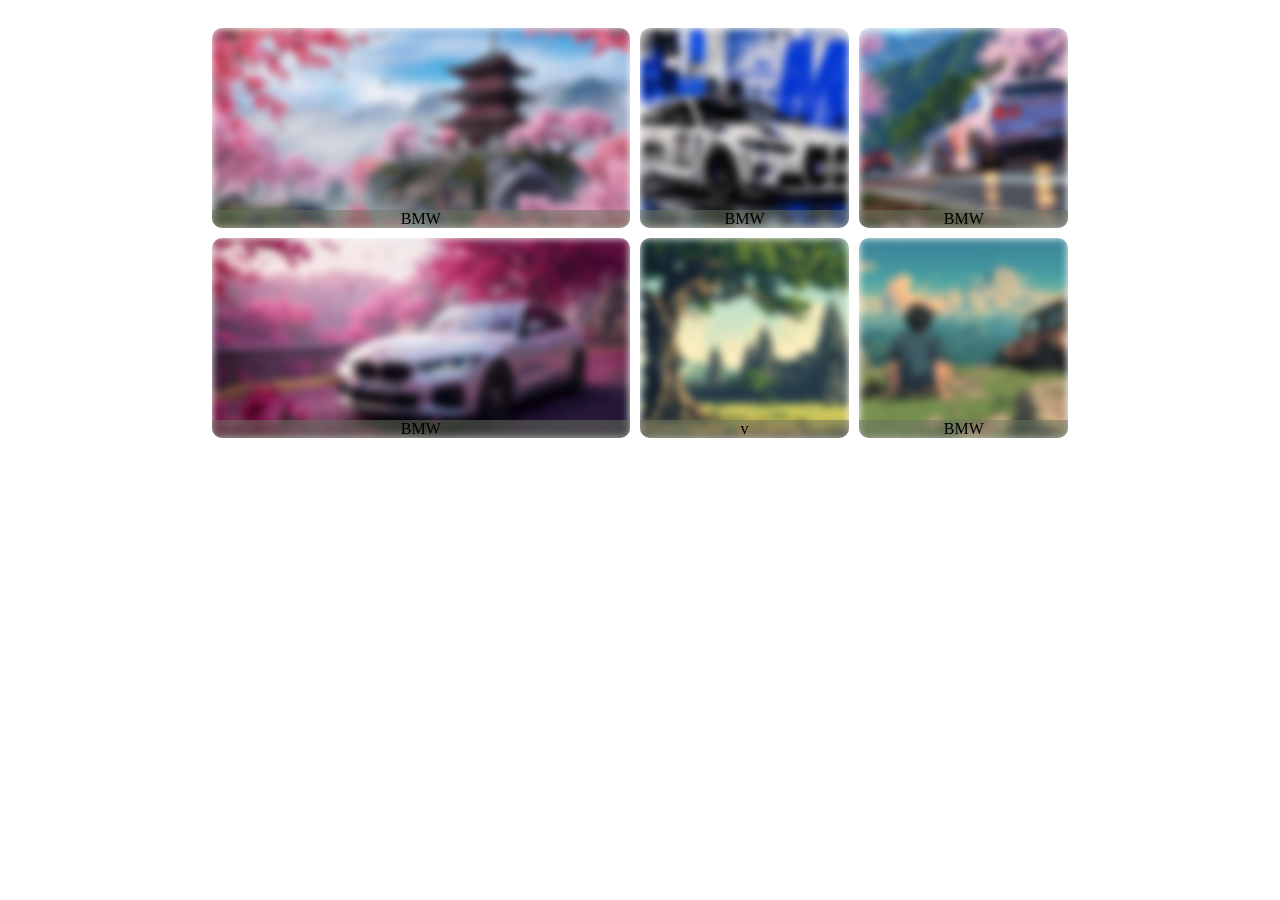
<file: index.html>
<!DOCTYPE html>
<html lang="en">
<head>
    <meta charset="UTF-8">
    <meta name="viewport" content="width=device-width, initial-scale=1.0">
    <title>Document</title>
    <link rel="stylesheet" href="./style.css">
</head>
<body>
    <div class="grid">
        <div class="box">
            <div class="img-wrap">
                <img src="./img/A serene temple amidst blooming cherry blossoms, capturing the essence of tranquility and nature's b by Sham _ Baskadia.jpg" alt="">
            </div>
            <div class="title">BMW</div>
        </div>
        <div class="box">
            <div class="img-wrap">
                <img src="./img/BMW M4 COMPETITION_.jpg" alt="">
            </div>
            <div class="title">BMW</div>
        </div>
        <div class="box">
            <div class="img-wrap">
                <img src="./img/download (1).jpg" alt="">
            </div>
            <div class="title">BMW</div>
        </div>
        <div class="box">
            <div class="img-wrap">
                <img src="./img/download (2).jpg" alt="">
            </div>
            <div class="title">BMW</div>
        </div>
        <div class="box">
            <div class="img-wrap">
                <img src="./img/download.jpg" alt="">
            </div>
            <div class="title">v</div>
        </div>
        <div class="box">
            <div class="img-wrap">
                <img src="./img/Mountain Gazer in Anime Style.jpg" alt="">
            </div>
            <div class="title">BMW</div>
        </div>
    </div>
</body>
</html>
</file>
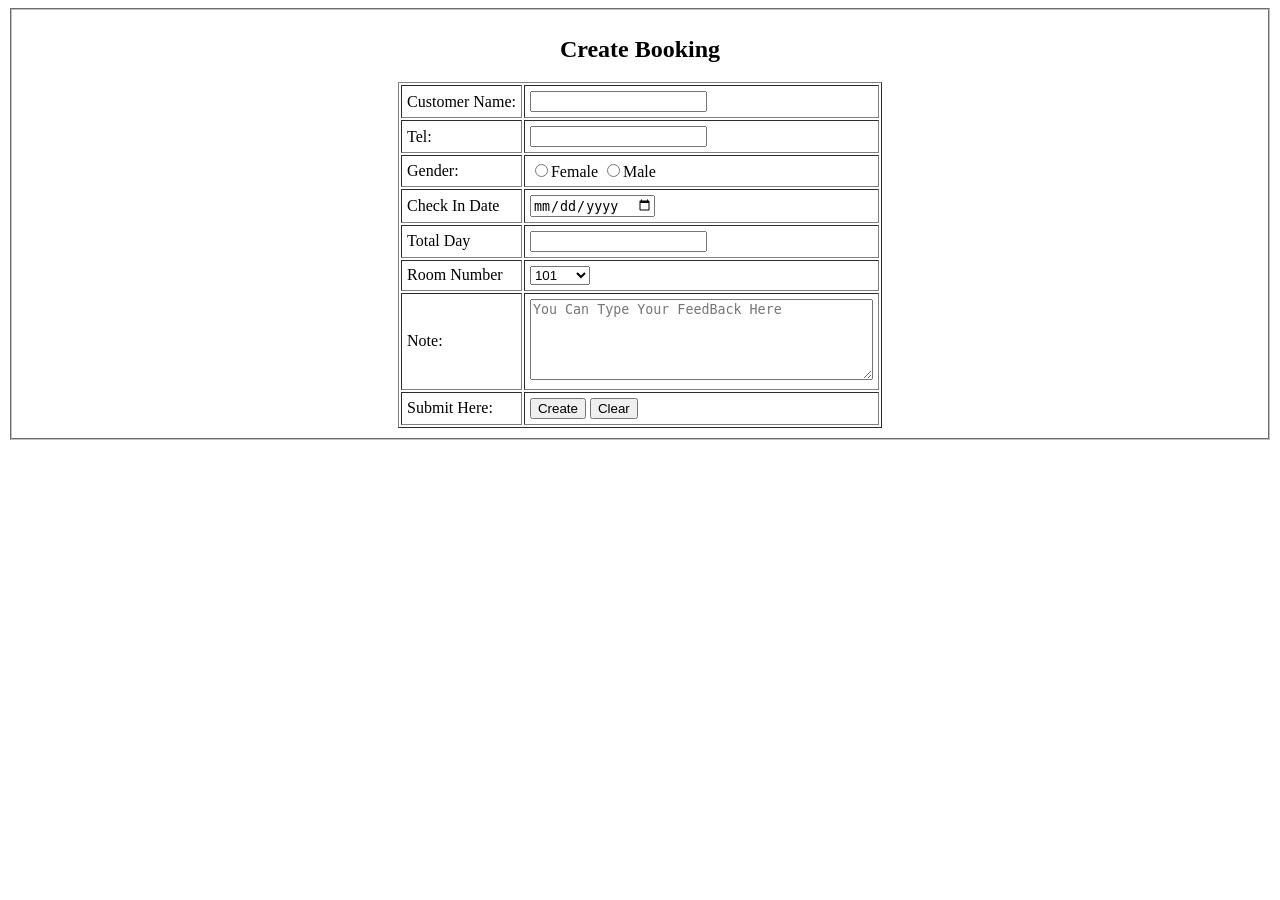
<file: booking.html>
<!DOCTYPE html>
<html lang="en">
<head>
    <meta charset="UTF-8">
    <meta name="viewport" content="width=device-width, initial-scale=1.0">
    <title>SX14</title>
</head>
<body>
    <form>
      <fieldset>
        <table align="center" border="1" cellpadding="5">
        <caption><h2>Create Booking</h2></caption>
        <tr>
            <td><label>Customer Name:</label></td>
            <td><input type="text" name="txtcusname"></td>
        </tr>
          <tr>
            <td><label>Tel:</label></td>
            <td> <input type="text" name="txtcusname"></td>
        </tr>
          <tr>
            <td><label>Gender:</label></td>
            <td><input type="radio" name="txtGender" value="Female">Female
            <input type="radio" name="txtGender" value="Male">Male</td>
        </tr>
           <tr>
      <td><label>Check In Date</label></td>
      <td><input type="date" name="dateCheckIn"></td>
    </tr>
    <tr>
      <td><label>Total Day</label></td>
      <td><input type="number" name="txtTotalDay"></td>
    </tr>
    <tr>
      <td><label>Room Number</label></td>
      <td><select name="Room" >
        <optgroup label="Single Room">
        <option>101</option>
        <option>102</option>
        <option>103</option>
        </optgroup>
        <optgroup label="Double Room">
        <option>105</option>
        <option>201</option>
        <option>202</option>
        </optgroup>
        <optgroup label="Family Room">
        <option>203</option>
        <option>205</option>
        </optgroup>
        <optgroup label="VIP Room">
        <option>206</option>
        <option>207</option>
        </optgroup>
      </select></td>
        </tr>
           <tr>
            <td><label>Note:</label></td>
            <td><textarea name="txtNote" rows="5" cols="40" placeholder="You Can Type Your FeedBack Here"></textarea></td>
        </tr>
         <tr>
            <td><label>Submit Here:</label></td>
            <td>
              <input type="submit" value="Create">
              <input type="reset" value="Clear">
            </td>
        </tr>

        </table>
        </fieldset>
    </form>
</body>
</html>
</file>
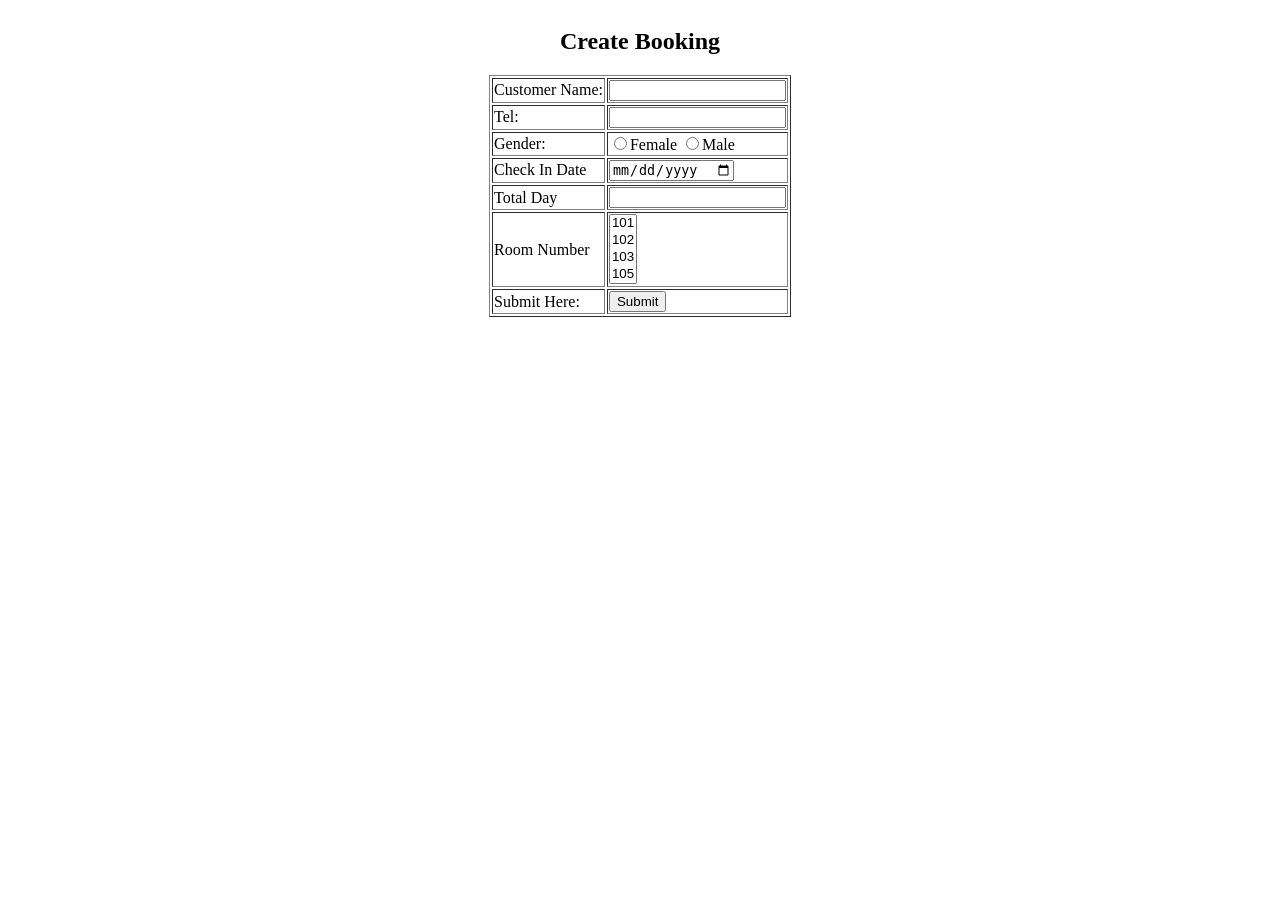
<file: html/booking.html>
<!DOCTYPE html>
<html lang="en">
<head>
    <meta charset="UTF-8">
    <meta name="viewport" content="width=device-width, initial-scale=1.0">
    <title>SX14</title>
</head>
<body>
    <form>
        <table align=center border="1">
        <caption><h2>Create Booking</h2></caption>
        <tr>
            <td><label>Customer Name:</label></td>
            <td><input type="text" name="txtcusname"></td>
        </tr>
          <tr>
            <td><label>Tel:</label></td>
            <td> <input type="text" name="txtcusname"></td>
        </tr>
          <tr>
            <td><label>Gender:</label></td>
            <td><input type="radio" name="txtGender" value="Female">Female
            <input type="radio" name="txtGender" value="Male">Male</td>
        </tr>
           <tr>
      <td><label>Check In Date</label></td>
      <td><input type="date" name="dateCheckIn"></td>
    </tr>
    <tr>
      <td><label>Total Day</label></td>
      <td><input type="number" name="txtTotalDay"></td>
    </tr>
    <tr>
      <td><label>Room Number</label></td>
      <td><select name="Room" multiple>
        <option>101</option>
        <option>102</option>
        <option>103</option>
        <option>105</option>
        <option>201</option>
        <option>202</option>
        <option>203</option>
        <option>205</option>
        <option>206</option>
        <option>207</option>
      </select></td>
    </tr>
        <tr>
            <td><label>Submit Here:</label></td>
            <td><input type="submit"></td>
        </tr>
          
        </table>
    </form>
</body>
</html>
</file>
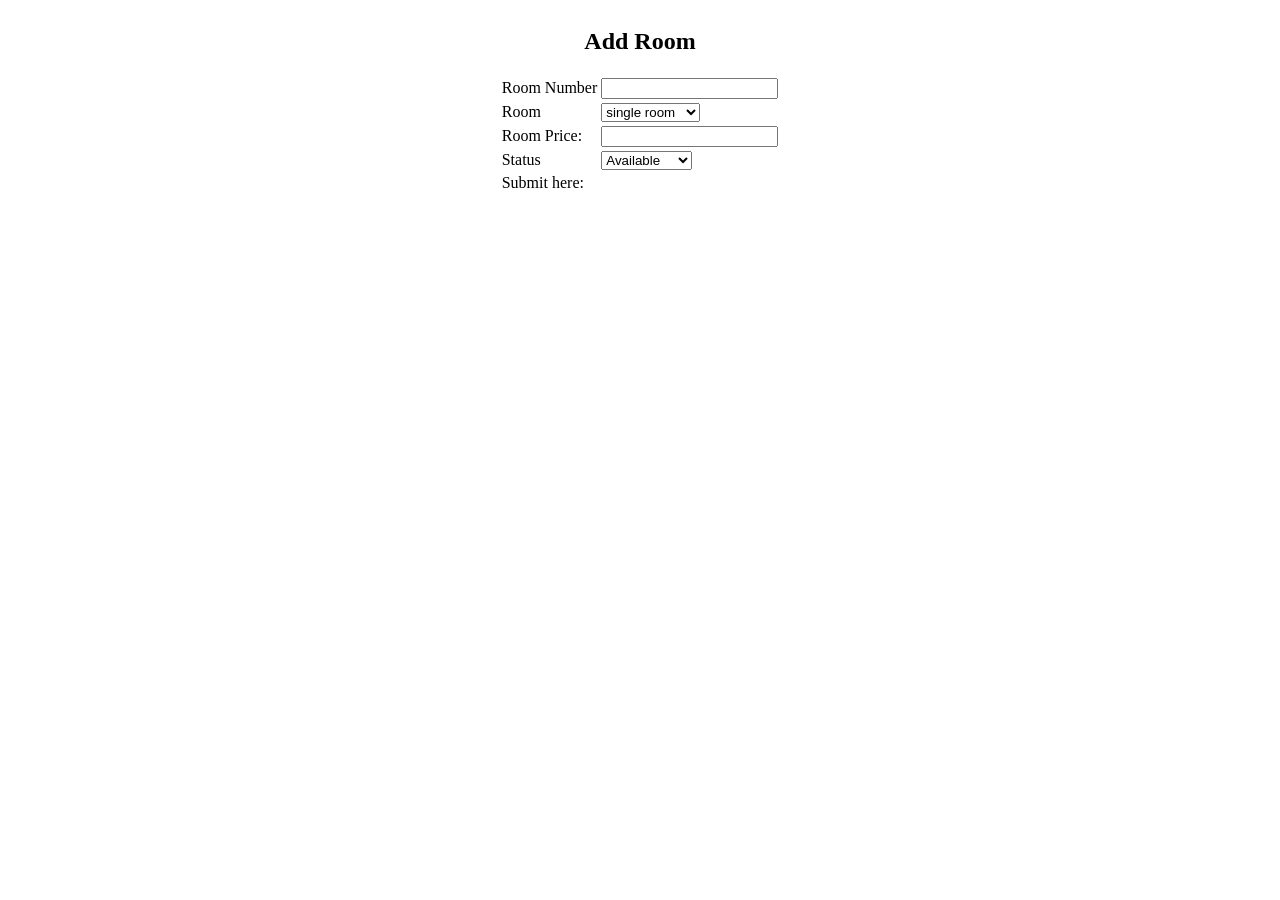
<file: html/room.html>
<!DOCTYPE html>
<html lang="en">
<head>
    <meta charset="UTF-8">
    <meta name="viewport" content="width=device-width, initial-scale=1.0">
    <title>SX14</title>
</head>
<body>
    <form>
        <table align="center">
            <caption><h2>Add Room </h2></caption>
            <tr>
                <td><label>Room Number</label></td>
                <td><input type="number" name="txtRnum" min=1></td>
            </tr>
            <tr>
                <td>Room</td>
                <td><select name="RType">
                    <option>single room </option>
                    <option>Duoble room</option>
                    <option>Family room</option>
                    <option>VIP room</option>
                </select></td>
            </tr>
            <tr>
                <td><label>Room Price:</label></td>
                <td><input type="number" name="txtRprice" min="30"></td>
            </tr>
            <tr>
                <td><lebel>Status</lebel></td>
                <td><select name="Rstatus">
                    <option>Available</option>
                    <option>Maintenace</option>
                </select></td>
            </tr>
            <tr>
                <td><label>Submit here:</label></td>
                <td><imput type="Submit"></td>
            </tr>
        </table>
    </form>
    
</body>
</html>
</file>
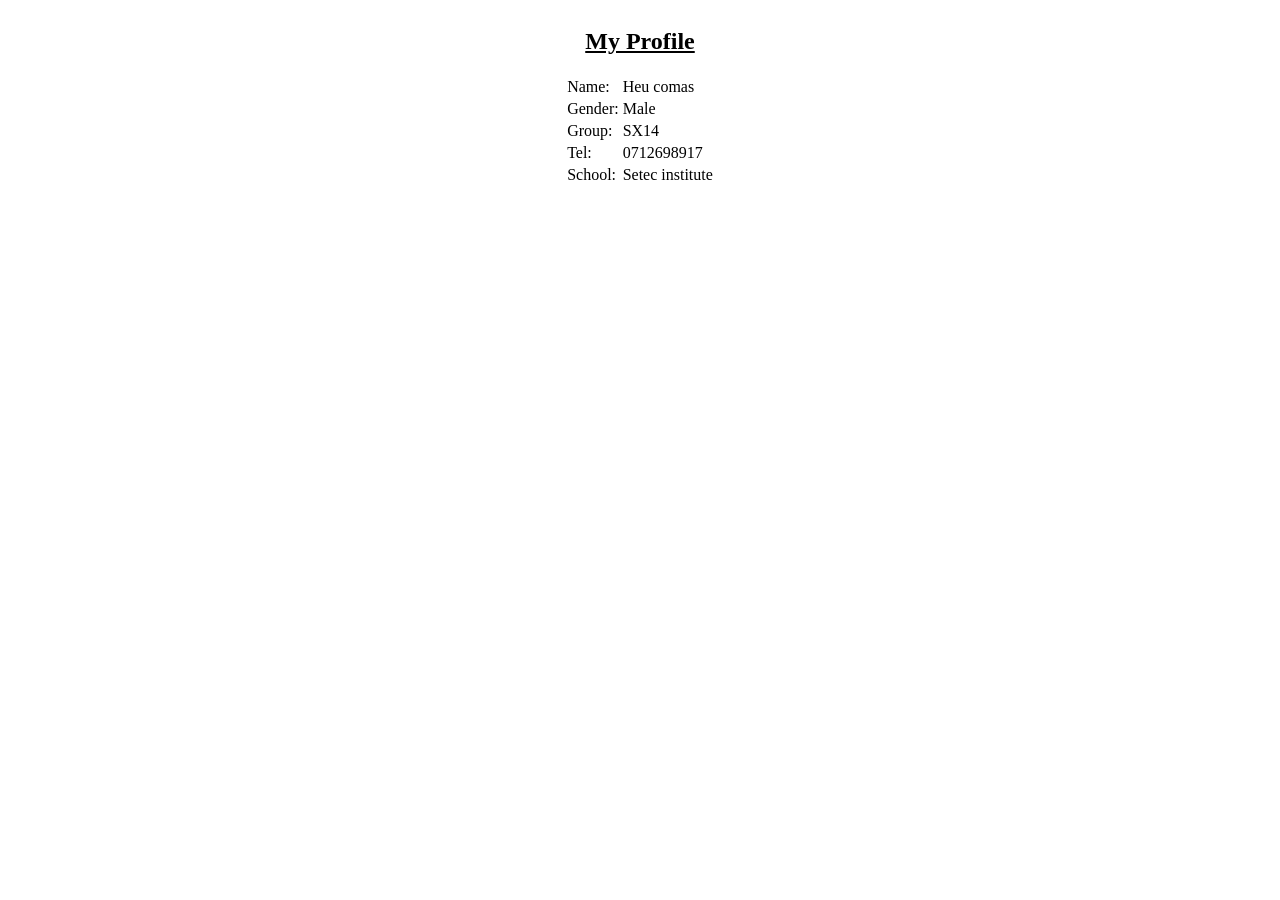
<file: html/user.html>
<!DOCTYPE html>
<html lang="en">
<head>
    <meta charset="UTF-8">
    <meta name="viewport" content="width=device-width, initial-scale=1.0">
    <title>SX14</title>
</head>
<body>
   <table align="center">
    <caption><h2><u>My Profile</u></h2></caption>
    <tr>
        <td>Name:</td>
        <td>Heu comas</td>
    </tr>
      <tr>
        <td>Gender:</td>
        <td>Male</td>
    </tr>
      <tr>
        <td>Group:</td>
        <td>SX14</td>
    </tr>
      <tr>
        <td>Tel:</td>
        <td>0712698917</td>
    </tr>
      <tr>
        <td>School:</td>
        <td>Setec institute</td>
    </tr>
   </table>

</body>
</html>
</file>
<file: style.css>
* {
    box-sizing: border-box;
}

body {
    display: flex;
    justify-content: center;
    padding: 20px;
}

.grid {
    display: grid;
    grid-template-columns: 2fr 1fr 1fr;
    gap: 10px;
    width: 70%;
}

.box {
    border-radius: 10px;
    height: 200px;
    overflow: hidden;
    position: relative;
}

.img-wrap {
    width: 100%;
    height: 100%;
}

.img-wrap img {
    width: 100%;
    height: 100%;
    object-fit: cover;
    display: block;
    filter: blur(4px);
    transition: 0.4s ease;
}

.box:hover img {
    filter: blur(0);
    transform: scale(1.15);
}

.title {
    position: absolute;
    bottom: 0;
    left: 0;
    right: 0;
    background-color: rgba(106, 117, 97, 0.5);
    text-align: center;
}

@media (max-width: 780px) {
    .grid {
        grid-template-columns: 1fr;
    }

    .box {
        height: 150px;
    }
}

@media (max-width: 480px) {
    .box {
        height: 100px;
    }
}
</file>
